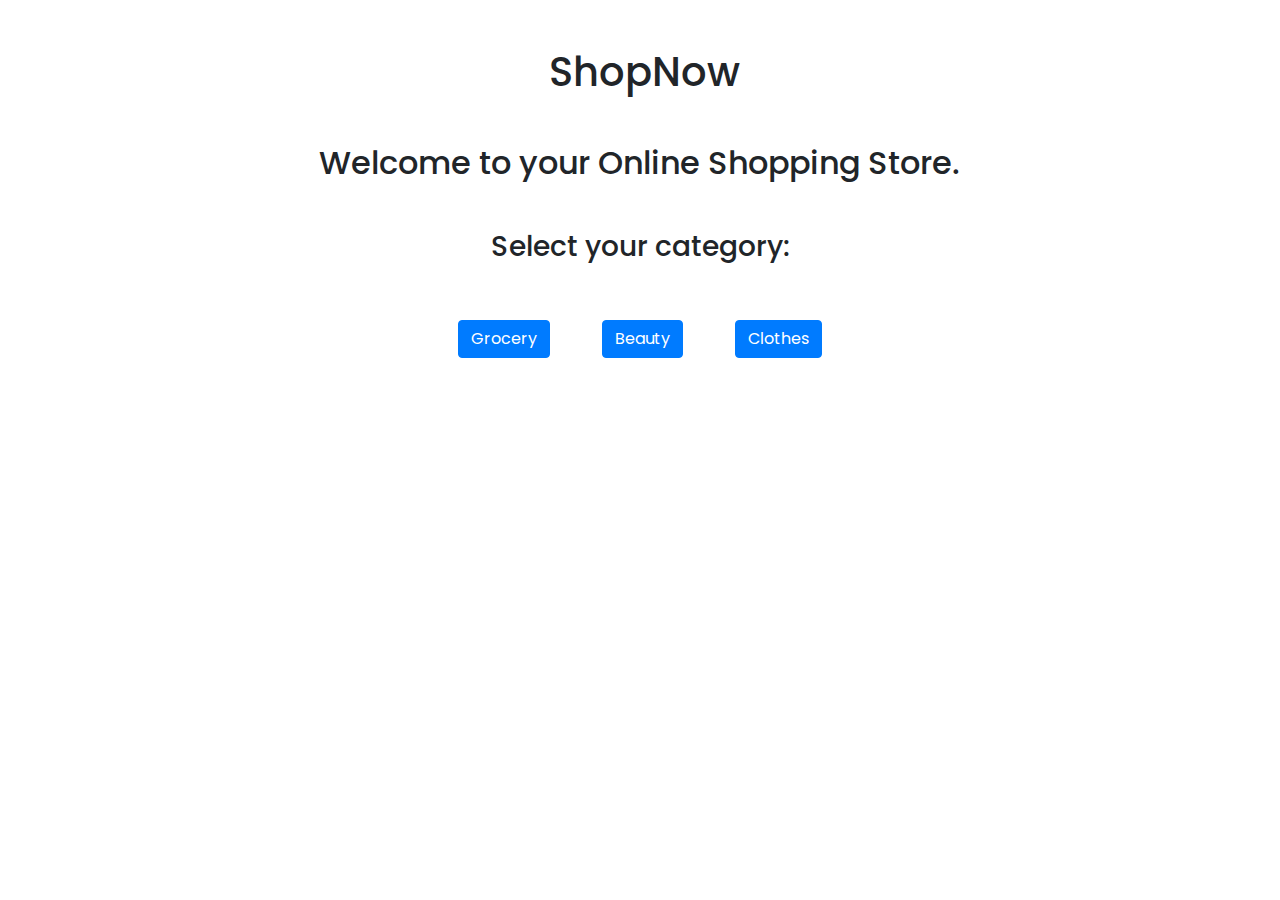
<file: index.html>
<!DOCTYPE html>
<html lang="en">

<head>
    <meta charset="UTF-8">
    <meta http-equiv="X-UA-Compatible" content="ie=edge">
    <meta name="viewport" content="width=device-width, initial-scale=1.0">

    <!-- bootstrap -->
    <link rel="stylesheet" href="https://stackpath.bootstrapcdn.com/bootstrap/4.3.1/css/bootstrap.min.css"
        integrity="sha384-ggOyR0iXCbMQv3Xipma34MD+dH/1fQ784/j6cY/iJTQUOhcWr7x9JvoRxT2MZw1T" crossorigin="anonymous">
    <!-- font awesome -->
    <link rel="stylesheet" href="https://use.fontawesome.com/releases/v5.8.1/css/all.css"
        integrity="sha384-50oBUHEmvpQ+1lW4y57PTFmhCaXp0ML5d60M1M7uH2+nqUivzIebhndOJK28anvf" crossorigin="anonymous">
    <link rel="stylesheet" href="css/style.css">

    <title>ShopNow</title>
</head>

<body>
    <!-- header -->
    <header class="m-5">
        <h1 class="text-center m-5"><i class="fas fa-shopping-cart mr-2"></i> ShopNow</h1>
        <h2 class="text-center m-3">Welcome to your Online Shopping Store.</h2>
    </header>

    <!-- Buttons -->
    <h3 class="text-center">Select your category:</h3>
    <div class="text-center">
        <button type="button" onclick="window.location.href = 'shop.html#grocery';" class="btn m-4 mt-5 btn btn-primary">Grocery</button>
        <button type="button" onclick="window.location.href = 'shop.html#beauty';" class="btn m-4 mt-5 btn btn-primary">Beauty</button>
        <button type="button" onclick="window.location.href = 'shop.html#clothes';" class="btn m-4 mt-5 btn btn-primary">Clothes</button>
    </div>

    <!-- script tags -->
    <script src="https://code.jquery.com/jquery-3.3.1.slim.min.js"
        integrity="sha384-q8i/X+965DzO0rT7abK41JStQIAqVgRVzpbzo5smXKp4YfRvH+8abtTE1Pi6jizo" crossorigin="anonymous">
    </script>
    <script src="https://cdnjs.cloudflare.com/ajax/libs/popper.js/1.14.7/umd/popper.min.js"
        integrity="sha384-UO2eT0CpHqdSJQ6hJty5KVphtPhzWj9WO1clHTMGa3JDZwrnQq4sF86dIHNDz0W1" crossorigin="anonymous">
    </script>
    <script src="https://stackpath.bootstrapcdn.com/bootstrap/4.3.1/js/bootstrap.min.js"
        integrity="sha384-JjSmVgyd0p3pXB1rRibZUAYoIIy6OrQ6VrjIEaFf/nJGzIxFDsf4x0xIM+B07jRM" crossorigin="anonymous">
    </script>
</body>

</html>
</file>
<file: css/style.css>
@import url('https://fonts.googleapis.com/css?family=Poppins');

body{
    font-family: Poppins;
    padding: 0;
}
</file>
